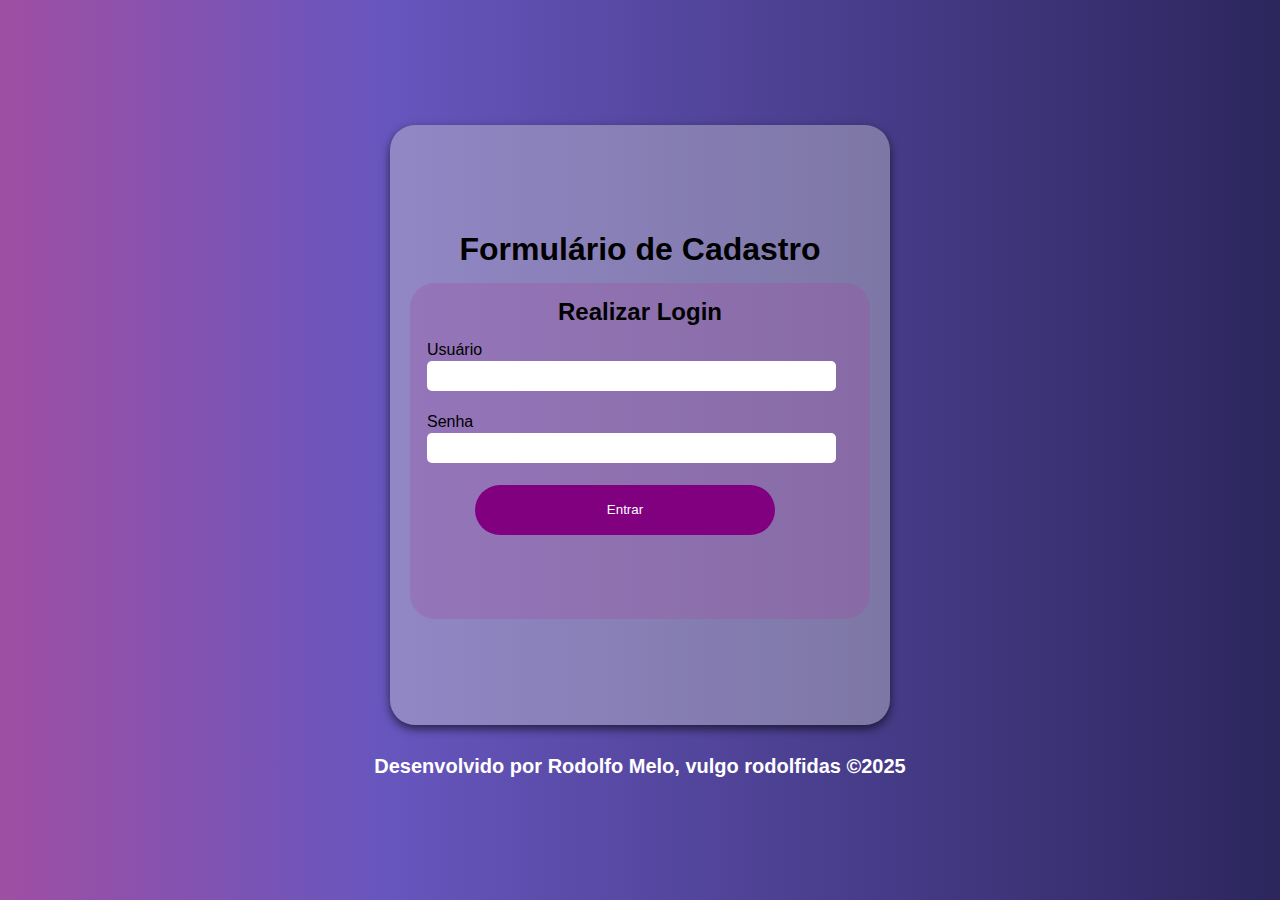
<file: index.html>
<!DOCTYPE html>
<html lang="pt-br">

<head>
    <meta charset="UTF-8">
    <meta name="viewport" content="width=device-width, initial-scale=1.0">
    <link rel="stylesheet" href="./style.css">
    <title>Formulário</title>
</head>

<body>
    <main>
        <div class="container">
            <h1>Formulário de Cadastro</h1>
            <form action="">
                <h2>Realizar Login</h2>
                <label for="userName">Usuário</label>
                <input type="text" id="userName">
                <br>
                <label for="password">Senha</label>
                <input type="password" id="password">
                <button type="submit" id="btn" onclick="validarLogin(event)">Entrar</button>
                <p class="errorMessage" id="errorMessage"></p>
            </form>
        </div>
        <p class="footers">Desenvolvido por Rodolfo Melo, vulgo rodolfidas ©2025</p>
    </main>
</body>
<script src="main.js"></script>
</html>
</file>
<file: style.css>
* {
    margin: 0px;
    padding: 0px;
    font-family: Verdana, Geneva, Tahoma, sans-serif;
    box-sizing: border-box;
}

body {
   display: flex;
   justify-content: center;
   align-items: center;
   height: 100vh;
   background: linear-gradient(90deg,rgba(159, 79, 163, 1) 0%, rgba(103, 86, 190, 1) 30%, rgba(44, 38, 93, 1) 100%);
}


.container{
    display: flex;
    flex-direction: column;
    justify-content: center;
    align-items: center;
    padding: 20px;
    margin: 30px;
    width: 500px;
    height: 600px;
    background-color: rgba(211,211,211, 0.4);
    box-shadow: 0 4px 10px rgba(0,0,0, 0.6);
    border-radius: 25px;
}

h1, h2 {
    text-align: center;
    font-weight: bold;
    color: black;
    margin-bottom: 15px;
}

label {
    display: block;
    justify-content: center;
    align-items: center;
    margin: 2px;
}

form{
    width: 100%;
    height: 60%;
    background-color: rgba(159, 79, 163, 0.3);
    border-radius: 25px;
    padding: 15px;
}

input {
    width: 95%;
    height: 30px;
    display: flex;
    justify-content: center;
    align-items: center;
    border: none;
    outline: none;
    margin: 2px;
    border-radius: 5px;
}

form p{
    text-align: center;
    padding: 10px;
    font-size: 20px;
    color: red;
    font-weight: bold;
    text-shadow: 0px 1px 2px rgba(255,255,255,1);
}

.footers{
    text-align: center;
    margin-bottom: 5%;
    font-size: 20px;
    color: white;
    font-weight: bold;
}

button {
    width: 300px;
    height: 50px;
    margin-top: 20px;
    margin-left: 50px;
    background: #800080;
    color: white;
    border: none;
    border-radius: 25px;
    cursor: pointer;
}

button:hover {
    width: 300px;
    margin-left: 50px;
    height: 50px;
    margin-top: 20px;
    background: #871F78;
    color: white;
}
</file>
